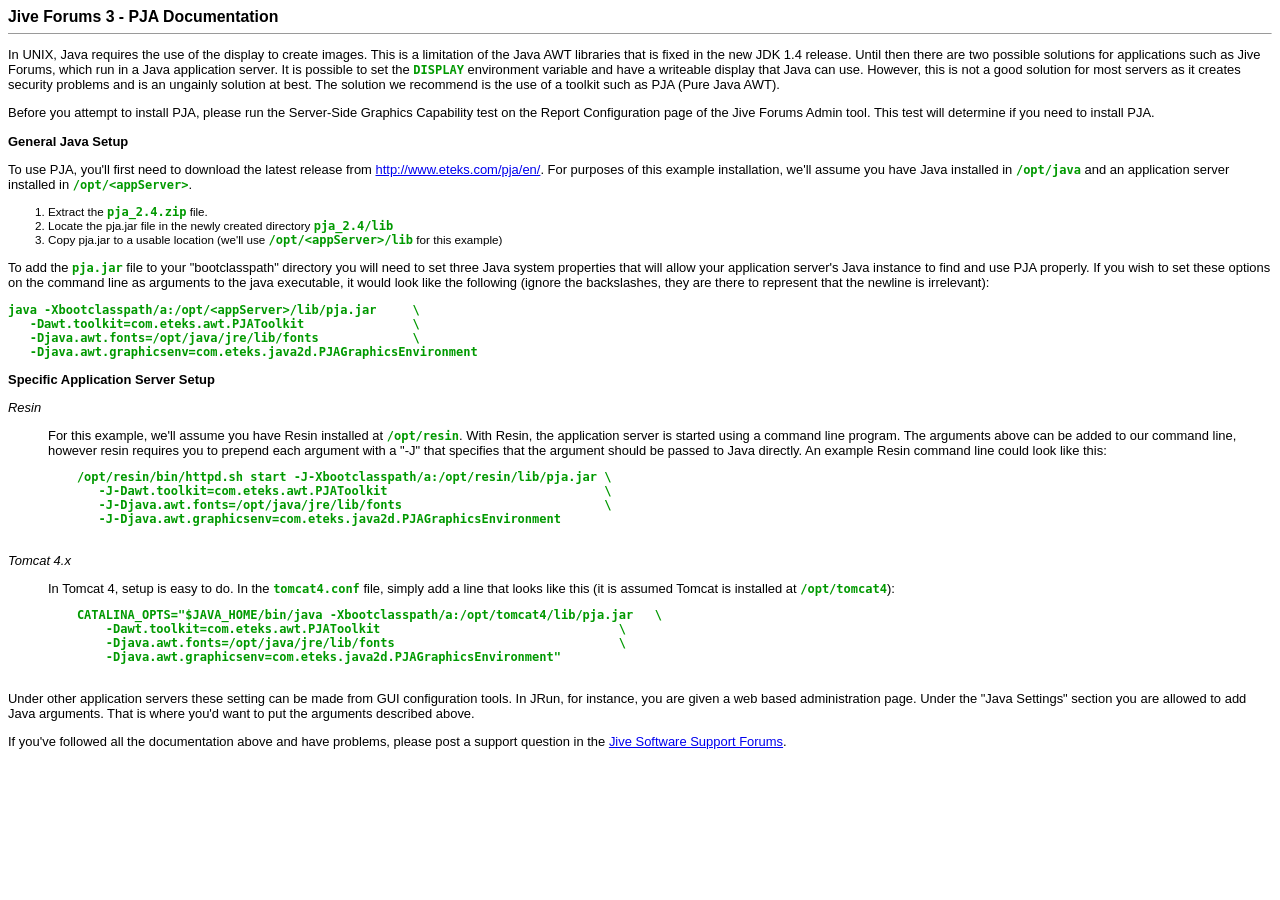
<file: jive_test/WebRoot/admin/pja-install.html>
<!DOCTYPE HTML PUBLIC "-//W3C//DTD HTML 4.0//EN">

<html>
<head><title>Jive Forums 3 - PJA documentation</title>
    <style type="text/css">
    BODY, TD, P, UL, OL, LI, .header, .subheader {
        font-family : arial,helvetica,sans-serif;
        font-size : 90%;
    }
    TT, CODE, PRE {
        font-size : 9pt;
        color : #009900;
        font-weight : bold;
    }
    .header {
        font-size : 110%;
        font-weight : bold;
    }
    .subheader {
        font-weight : bold;
    }
    </style>
</head>

<body>

<span class="header">
Jive Forums 3 - PJA Documentation
</span>
<hr size="0">

<p>
In UNIX, Java requires the use of the display to create images. This is a
limitation of the Java AWT libraries that is fixed in the new JDK 1.4 release.
Until then there are two possible solutions for applications such as
Jive Forums, which run in a Java application server. It is possible to set the
<tt>DISPLAY</tt> environment variable and have a writeable display that Java can
use. However, this is not a good solution for most servers as it creates
security problems and is an ungainly solution at best. The solution we recommend
is the use of a toolkit such as PJA (Pure Java AWT).
</p>

<p>
Before you attempt to install PJA, please run the Server-Side Graphics Capability
test on the Report Configuration page of the Jive Forums Admin tool. This test
will determine if you need to install PJA.
</p>

<span class="subheader">
General Java Setup
</span>

<p>
To use PJA, you'll first need to download the latest release from
<a href="http://www.eteks.com/pja/en/" target="_new">http://www.eteks.com/pja/en/</a>.
For purposes of this example installation, we'll assume you have Java installed
in <tt>/opt/java</tt> and an application server
installed in <tt>/opt/&lt;appServer&gt;</tt>.
</p>

<ol>
    <li>Extract the <tt>pja_2.4.zip</tt> file.
    <li>Locate the pja.jar file in the newly created directory <tt>pja_2.4/lib</tt>
    <li>Copy pja.jar to a usable location (we'll use <tt>/opt/&lt;appServer&gt;/lib</tt> for this
        example)
</ol>

<p>
To add the <tt>pja.jar</tt> file to your "bootclasspath" directory
you will need to set three Java system properties that will allow your
application server's Java instance to find and use PJA properly.  If you wish
to set these options on the command line as arguments to the java executable,
it would look like the following (ignore the backslashes, they are there to
represent that the newline is irrelevant):
</p>

<pre>
java -Xbootclasspath/a:/opt/&lt;appServer&gt;/lib/pja.jar     \
   -Dawt.toolkit=com.eteks.awt.PJAToolkit               \
   -Djava.awt.fonts=/opt/java/jre/lib/fonts             \
   -Djava.awt.graphicsenv=com.eteks.java2d.PJAGraphicsEnvironment
</pre>

<span class="subheader">
Specific Application Server Setup
</span>

<p><i>Resin</i></p>

<ul>
    For this example, we'll assume you have Resin installed at <tt>/opt/resin</tt>.
    With Resin, the application server is started using a command line program. The
    arguments above can be added to our command line, however resin requires you to
    prepend each argument with a "-J" that specifies that the argument should be
    passed to Java directly. An example Resin command line could look like this:

    <pre>
    /opt/resin/bin/httpd.sh start -J-Xbootclasspath/a:/opt/resin/lib/pja.jar \
       -J-Dawt.toolkit=com.eteks.awt.PJAToolkit                              \
       -J-Djava.awt.fonts=/opt/java/jre/lib/fonts                            \
       -J-Djava.awt.graphicsenv=com.eteks.java2d.PJAGraphicsEnvironment
    </pre>
</ul>

<p><i>Tomcat 4.x</i></p>
<ul>
    In Tomcat 4, setup is easy to do. In the <tt>tomcat4.conf</tt> file, simply add
    a line that looks like this (it is assumed Tomcat is installed at
    <tt>/opt/tomcat4</tt>):
    <p>
    <pre>
    CATALINA_OPTS="$JAVA_HOME/bin/java -Xbootclasspath/a:/opt/tomcat4/lib/pja.jar   \
        -Dawt.toolkit=com.eteks.awt.PJAToolkit              		       \
        -Djava.awt.fonts=/opt/java/jre/lib/fonts             		       \
        -Djava.awt.graphicsenv=com.eteks.java2d.PJAGraphicsEnvironment"
    </pre>
</ul>

<p>
Under other application servers these setting can be made from GUI configuration
tools. In JRun, for instance, you are given a web based administration page.
Under the "Java Settings" section you are allowed to add Java arguments.
That is where you'd want to put the arguments described above.
</p>

<p>
If you've followed all the documentation above and have problems, please
post a support question in the
<a href="http://www.jivesoftware.com/jive/" target="_new">Jive Software Support Forums</a>.
</p>

</body>
</html>
</file>
